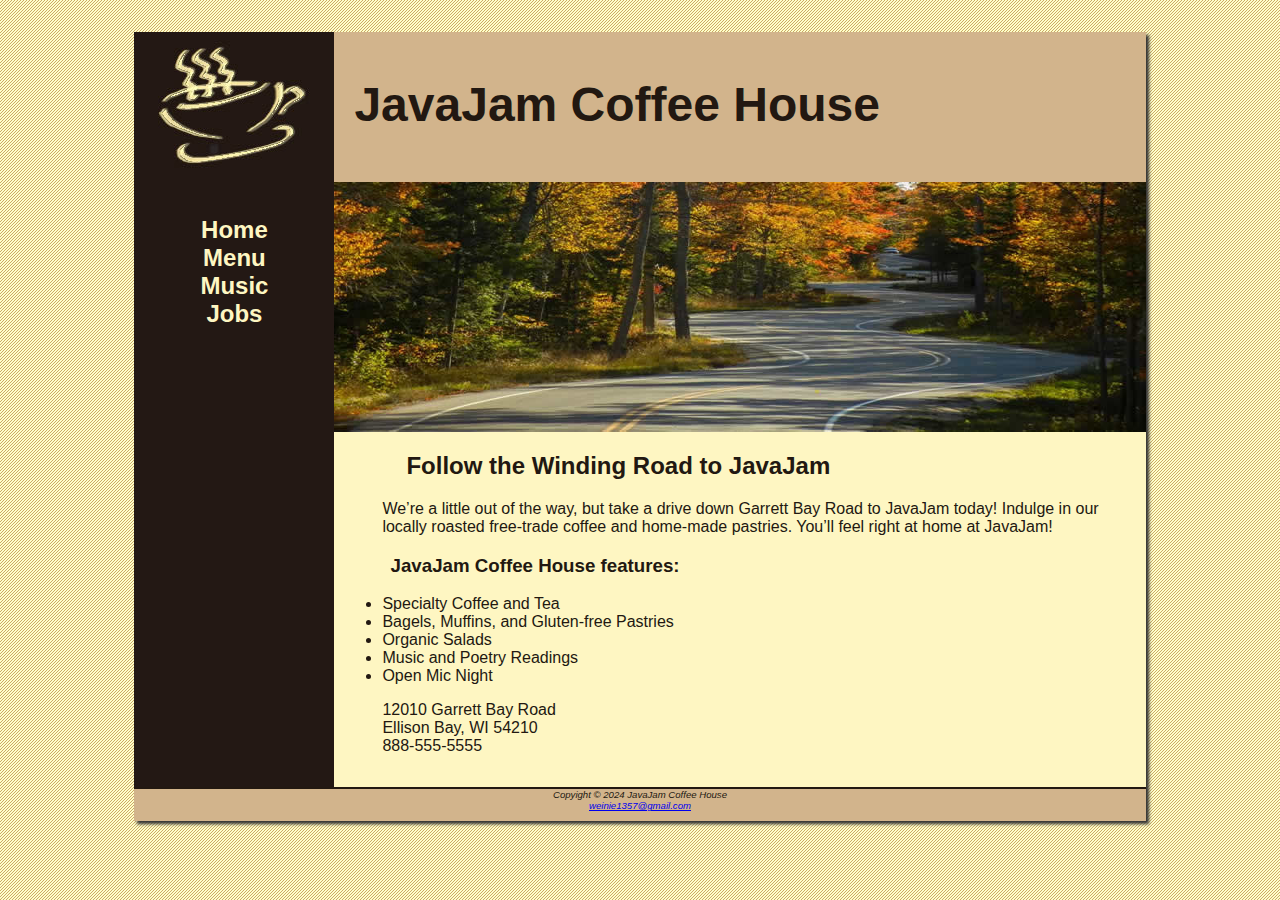
<file: javajam9/index.html>
<!DOCTYPE html>
<html>
    <head>
        <meta charset="UTF-8">
        <title>JavaJam Coffee House</title> <!--This is tab name-->
        <link rel="stylesheet" href="javajam.css">

    </head>
    <body>
        <div id="wrapper">
        <header>
            <h1>JavaJam Coffee House</h1>
        </header>
        <nav>
            <ul>
                <li><a href="index.html">Home</a></li>
                <li><a href="menu.html">Menu</a></li>
                <li><a href="music.html">Music</a></li>
                <li><a href="jobs.html">Jobs</a></li>
            </ul>
        </nav>
        <main>
            <div id="heroroad"></div>       
            <h2>Follow the Winding Road to JavaJam</h2>
            <p>We&rsquo;re a little out of the way, but take a drive down Garrett Bay Road to JavaJam
            today! Indulge in our locally roasted free-trade coffee and home-made pastries.
            You&rsquo;ll feel right at home at JavaJam!</p>
            <h3>JavaJam Coffee House features:</h3>
            <ul>
                <li>Specialty Coffee and Tea</li>
                <li>Bagels, Muffins, and Gluten-free Pastries</li>
                <li>Organic Salads</li>
                <li>Music and Poetry Readings</li>
                <li>Open Mic Night</li>
            </ul>
            <div>
                12010 Garrett Bay Road <br>
                Ellison Bay, WI 54210 <br>
                888-555-5555
            </div>
        </main>
        <footer>
            Copyight &copy; 2024 JavaJam Coffee House <br>
            <a href="mailto:weinie1357@gmail.com">weinie1357@gmail.com</a>
        </footer>
    </div>
    </body>
</html>
</file>
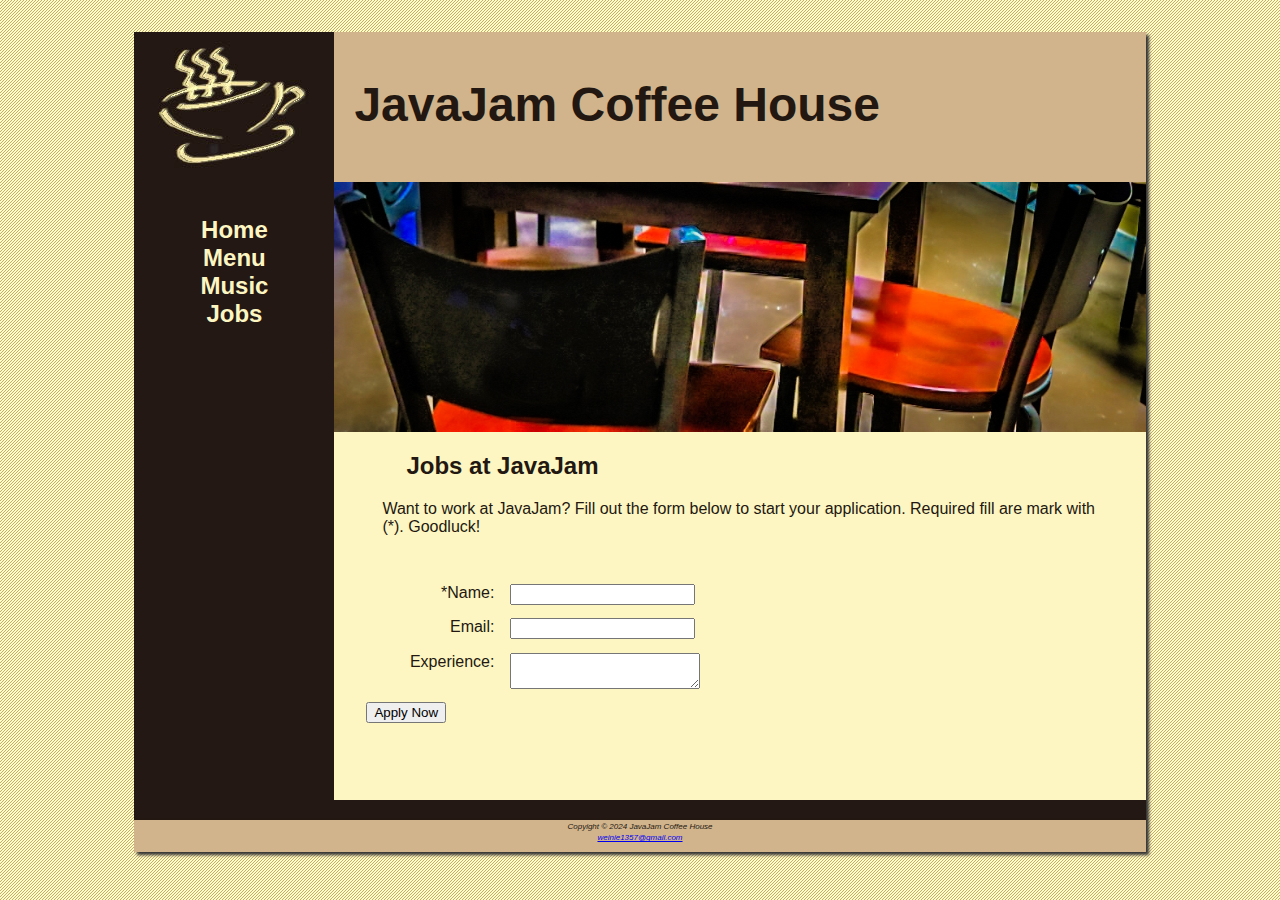
<file: javajam9/jobs.html>
<!DOCTYPE html>
<html>
    <head>
        <meta charset="UTF-8">
        <title>JavaJam Coffee House Jobs</title>
        <link rel="stylesheet" href="javajam.css">
    </head>
    <body>
        <div id="wrapper">
        <header>
            <h1>JavaJam Coffee House</h1>
        </header>
        <nav>
            <ul>
                <li><a href="index.html">Home</a></li>
                <li><a href="menu.html">Menu</a></li>
                <li><a href="music.html">Music</a></li>
                <li><a href="jobs.html">Jobs</a></li>
            </ul>
        </nav>
        <main>
            <div id="herojobs"></div>
            <h2>Jobs at JavaJam</h2>
            <p>Want to work at JavaJam? Fill out the form below to start your application. Required fill are mark with (*). Goodluck!</p>
            <form method="post" action="https://webdevbasics.net/scripts/javajam8.php">
            <label for="myName">*Name:</label>
            <input type="text" id="myName" name="myName" required="required">

            <label for="myEmail">Email:</label>
            <input type="email" id="myEmail" name="myEmail" required="required">

            <label for="myEmail">Experience:</label>
            <textarea id="myExperience" name="myExperience" rows="2" cols="21" required="required"></textarea>

            <input type="submit" value="Apply Now">
            </form>
        </main>
        <br>
        <footer>
            <small><em>
            Copyight &copy; 2024 JavaJam Coffee House <br>
            <a href="mailto:weinie1357@gmail.com">weinie1357@gmail.com</a>
            </em></small>
        </footer>
    </div>
    </body>
</html>
</file>
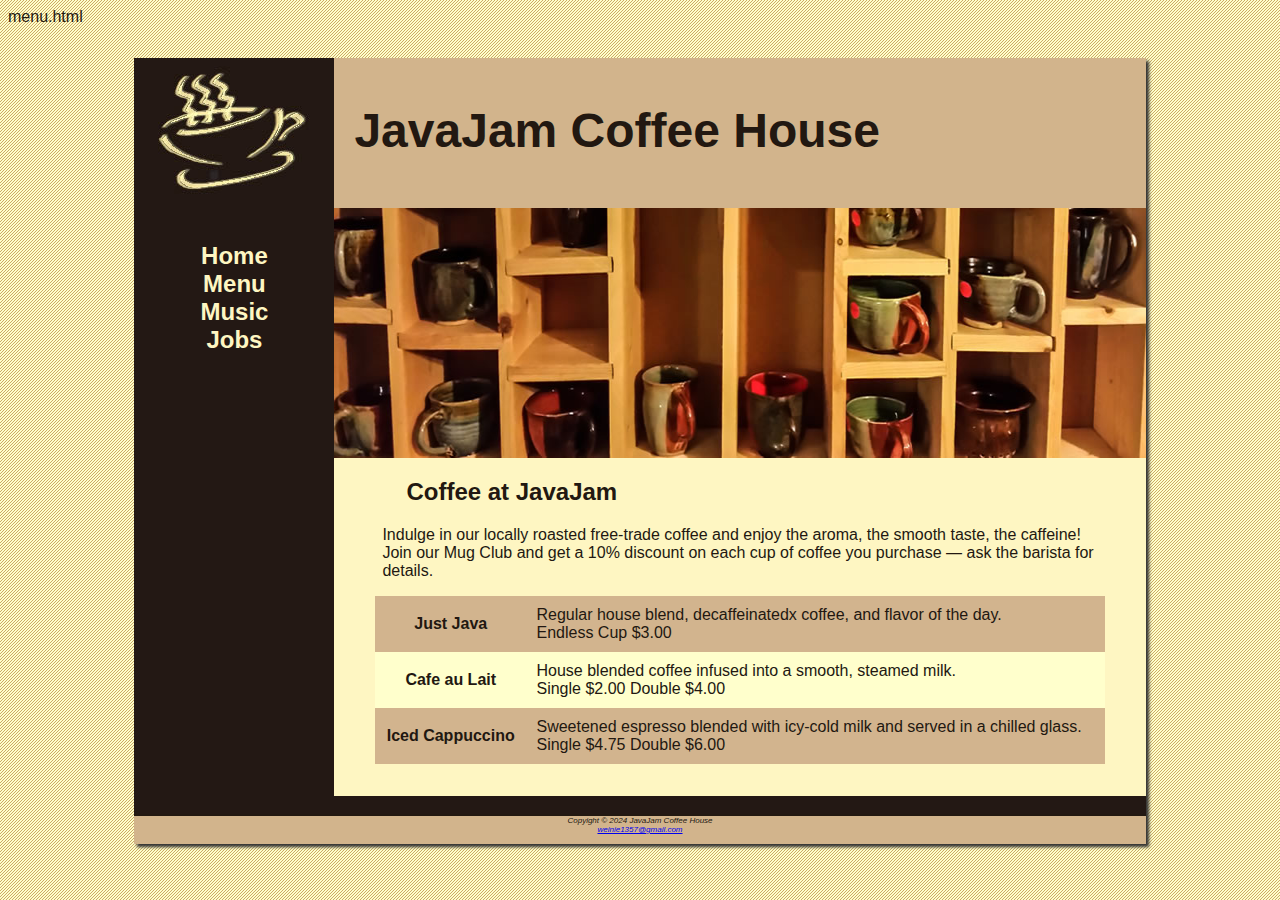
<file: javajam9/menu.html>
menu.html
<!DOCTYPE html>
<html>
    <head>
        <meta charset="UTF-8">
        <title>JavaJam Coffee House Menu</title>
        <link rel="stylesheet" href="javajam.css">
    </head>
    <body>
        <div id="wrapper">
        <header>
            <h1>JavaJam Coffee House</h1>
        </header>
        <nav>
            <ul>
                <li><a href="index.html">Home</a></li>
                <li><a href="menu.html">Menu</a></li>
                <li><a href="music.html">Music</a></li>
                <li><a href="jobs.html">Jobs</a></li>
            </ul>
        </nav>
        <main>
            <div id="heromugs"></div>
            <h2>Coffee at JavaJam</h2>
            <p>Indulge in our locally roasted free-trade coffee and enjoy the aroma, the smooth
            taste, the caffeine! Join our Mug Club and get a 10% discount on each cup of
            coffee you purchase &mdash; ask the barista for details.</p>
            <table>
                <tr>
                    <th>Just Java</th>
                    <td>Regular house blend, decaffeinatedx coffee, and flavor of the day.<br>Endless Cup $3.00</td>
                </tr>   
                <tr>
                    <th>Cafe au Lait</th>
                    <td>House blended coffee infused into a smooth, steamed milk.<br>Single $2.00 Double $4.00</td>
                </tr>
                <tr> 
                    <th>Iced Cappuccino</th>
                    <td>Sweetened espresso blended with icy-cold milk and served in a chilled glass.<br>Single $4.75 Double $6.00</td>
                </tr>
            </table>
        </main>
        <br>
        <footer>
            <small><em>
            Copyight &copy; 2024 JavaJam Coffee House <br>
            <a href="mailto:weinie1357@gmail.com">weinie1357@gmail.com</a>
            </em></small>
        </footer>
    </div>
    </body>
</html>
</file>
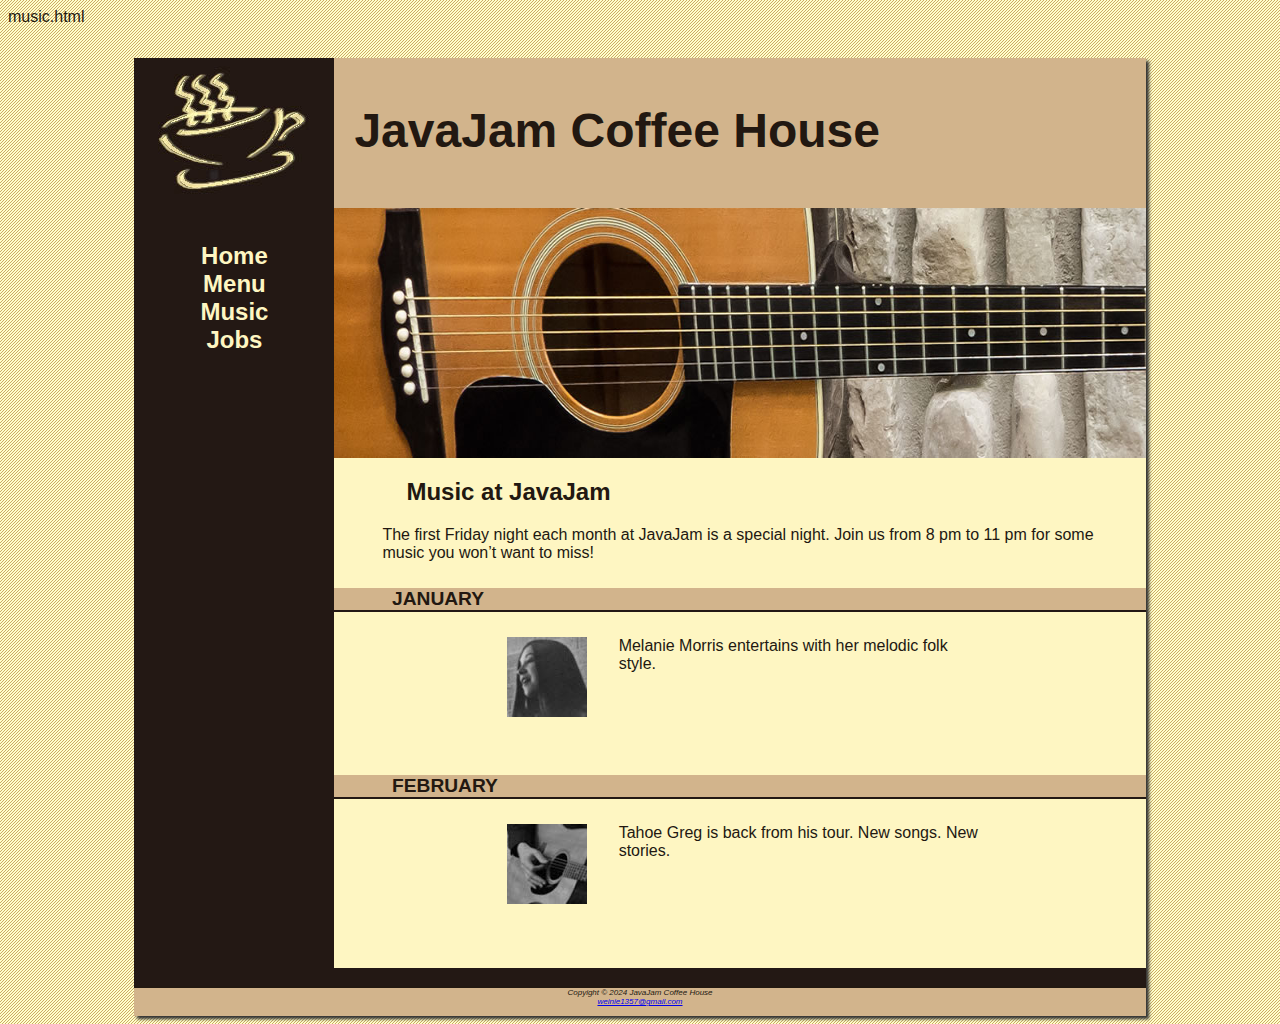
<file: javajam9/music.html>
music.html
<!DOCTYPE html>
<html>
    <head>
        <meta charset="UTF-8">
        <title>JavaJam Coffee House Music</title>
        <link rel="stylesheet" href="javajam.css">
    </head>
    <body>
        <div id="wrapper">
        <header>
            <h1>JavaJam Coffee House</h1>
        </header>
        <nav>
            <ul>
                <li><a href="index.html">Home</a></li>
                <li><a href="menu.html">Menu</a></li>
                <li><a href="music.html">Music</a></li>
                <li><a href="jobs.html">Jobs</a></li>
            </ul>
        </nav>
        <main>
            <div id="heroguitar"></div>
            <h2>Music at JavaJam</h2>
            <p>The first Friday night each month at JavaJam is a special night. Join us from 8
                pm to 11 pm for some music you won&rsquo;t want to miss!</p>
            <h4>January</h4>
            <div class="details">
                <a href="images/melanie.jpg"><img class="floatleft" src="images/melaniethumb.jpg" alt="Malanie Picture" height="80"
                width="80"></a>
                Melanie Morris entertains with her melodic folk style.
            </div>
            <h4>February</h4>
            <div class="details">
                <a href="images/greg.jpg"><img class="floatleft" src="images/gregthumb.jpg" alt="Greg Picture" height="80"
                width="80"></a>
                Tahoe Greg is back from his tour. New songs. New stories.
            </div>
        </main>
        <br>
        <footer>
            <small><em>
            Copyight &copy; 2024 JavaJam Coffee House <br>
            <a href="mailto:weinie1357@gmail.com">weinie1357@gmail.com</a>
            </em></small>
        </footer>
    </div>
    </body>
</html>
</file>
<file: javajam9/javajam.css>
javajam.css
*{
    box-sizing: border-box;
}



body {
    background-color: #FCEBB6;
    color: #221811;
    font-family: Verdana,Arial,sans-serif;
    background-image: url('images/background.gif');
}

header{
    background-color: #D2B48C; /*this is bg clor declaration*/
    height: 150px;
    background-image: url('images/javajamlogo.jpg');
    background-repeat: no-repeat;
    display: block;
}

h1{
    padding-top: 45px;
    padding-left: 220px;
    font-size: 3em;
}

nav{
    text-align: center;
    font-weight: bold;
    font-size: 1.5em;
    padding-top: 10px;
    float: left;
    width: 200px;
    display: block;
}

nav a{ /*descendant selector. a that bolong to nav*/
    text-decoration: none;

}

nav a:link{
    color: #FEF6C2;
}

nav a:visited{
    color: #D2B48C;
}

nav a:hover{
    color: #CC9933;
}

nav ul{
    list-style-type: none; /*remove list marker - default bullet*/
    padding-left: 0;
}

footer{
    background-color: #D2B48C;
    font-size: .60em; /*size of font*/
    font-style: italic;
    text-align: center;
    padding-bottom: 10px;
    border-top: 2px solid #221811;
    display: block;
}

#wrapper{ /*id selector*/
    width: 80%;
    margin-left: auto;
    margin-right: auto;
    background-color: #231814;
    min-width: 900px; /*min width of the element*/
    max-width: 1280px;
    box-shadow: 3px 3px 3px #333333;
}

h4{
    background-color: #D2B48C;
    font-size: 1.2em;
    padding-left: .5em;
    padding-bottom: .25em;
    text-transform: uppercase;
    border-bottom: 2px solid #231814;
    padding-bottom: 0;
    clear: left;  /*remove floating*/
}

main{
    padding-left: 0;
    padding-right: 0;
    padding-bottom: 2em;
    padding-top: 0;
    margin-left: 200px;
    background-color: #FEF6C2;
    display: block;
}

main h2,main h3,main h4,main div,main p,main ul,main dl{
    padding-left: 3em;
    padding-right: 2em;
}

.details{ /*class selector declaration*/
    padding-left: 20%;
    padding-right: 20%;
    overflow: auto; /*overflow property is often used to clear a float,although its intended purpose is to
                     configure how the content should display if ti is too large for the area allocated*/
}

img{
    padding-left: 10px;
    padding-right: 10px;
}

#heroroad{
    background-image: url('images/heroroad.jpg');
    background-size: 100% 100%; /*width height*/
    height: 250px;
}

#heromugs{
    background-image: url('images/heromugs.jpg');
    background-size: 100% 100%;
    height: 250px;
}

#heroguitar{
    background-image: url('images/heroguitar.jpg');
    background-size: 100% 100%;
    height: 250px;
}

#herojobs{
    background-image: url(images/herojobs.jpg);
    background-size: 100% 100%;
    height: 250px;
}

.floatleft{
    float: left;
    padding-right: 2em;
    padding-bottom: 2em; 
}

table{
    width: 90%;
    margin-left: auto;
    margin-right: auto;
    border-spacing: 0;
    background-color: #FFFFCC;
}

td,th{
    padding: 10px;    
}

tr:nth-of-type(odd){
    background-color: #D2B48E;
}

form{
    padding: 2em;
}

label{
    float: left;
    display: block;
    text-align: right;
    width: 8em;
    padding-right: 1em;
}

input, textarea{
    display: block;
    margin-bottom: 1em;
}

#mySubmit{
    margin-left: 9.5em;
}
</file>
